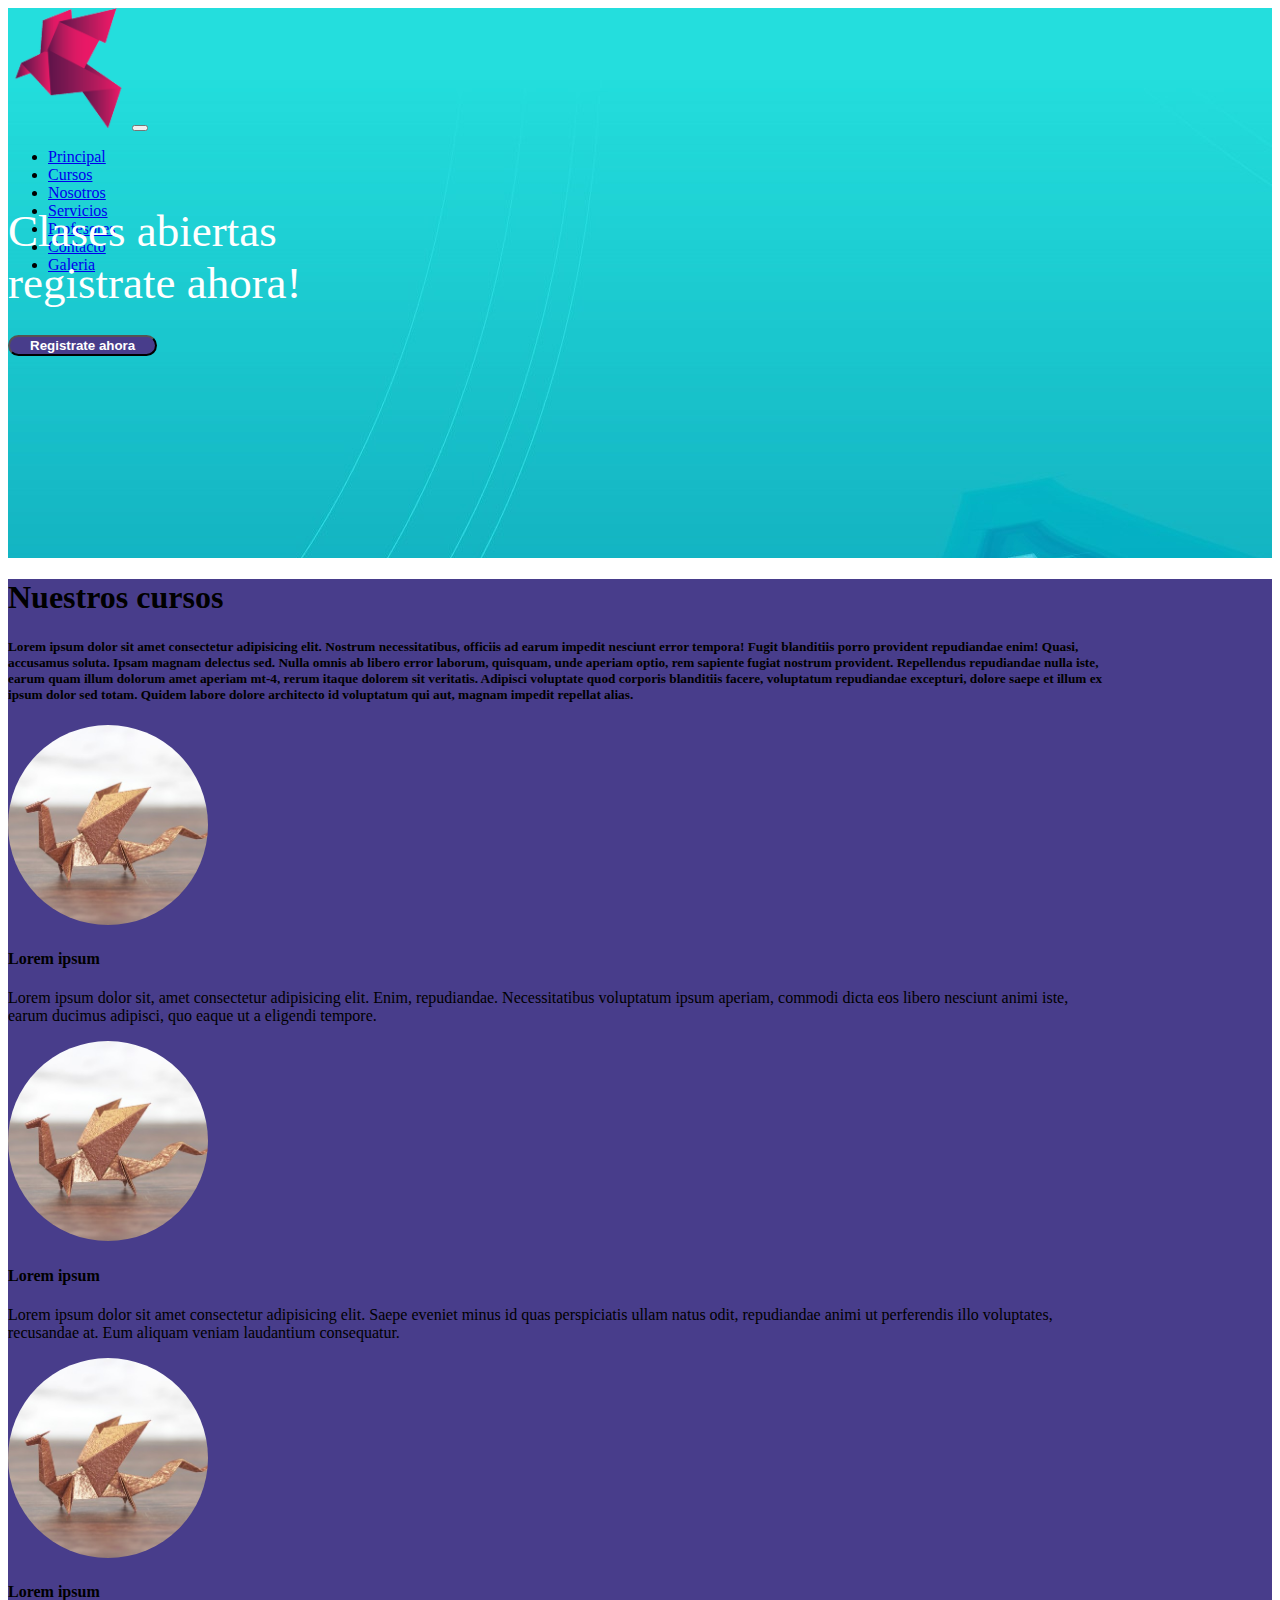
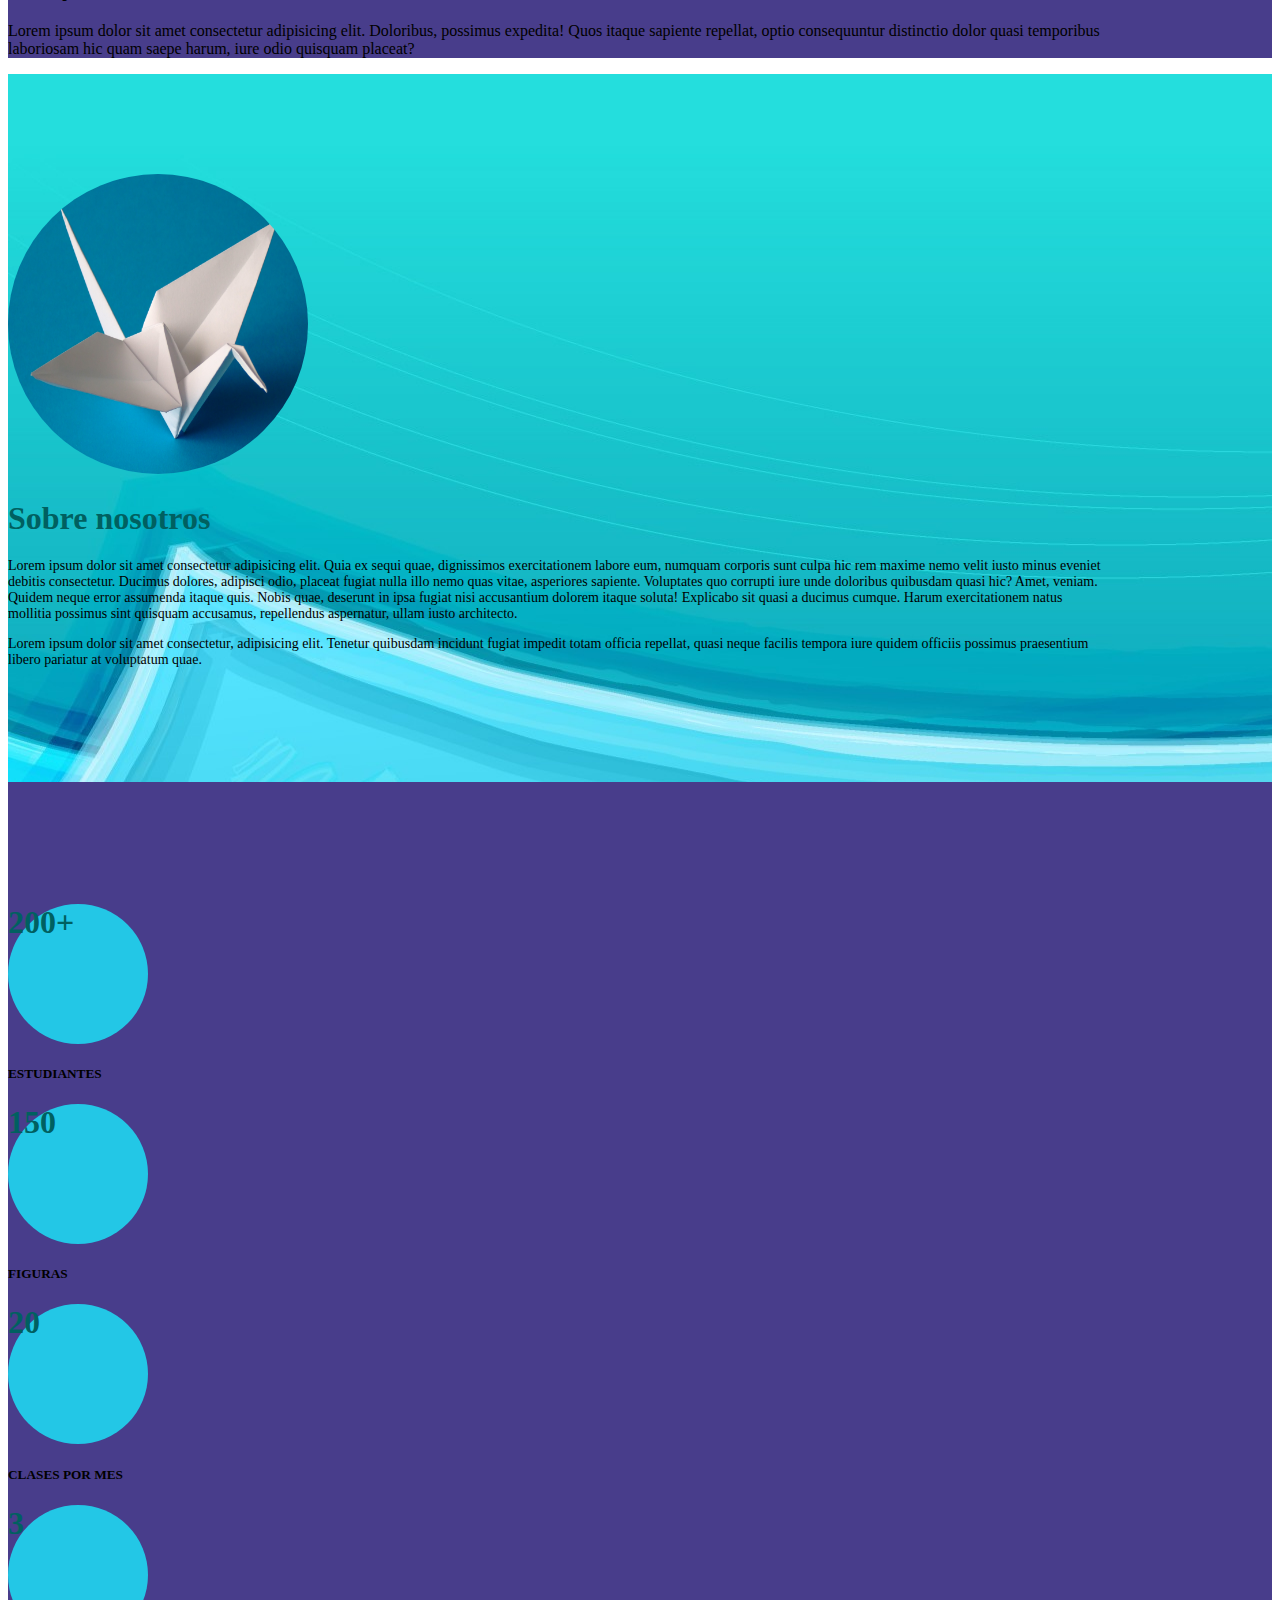
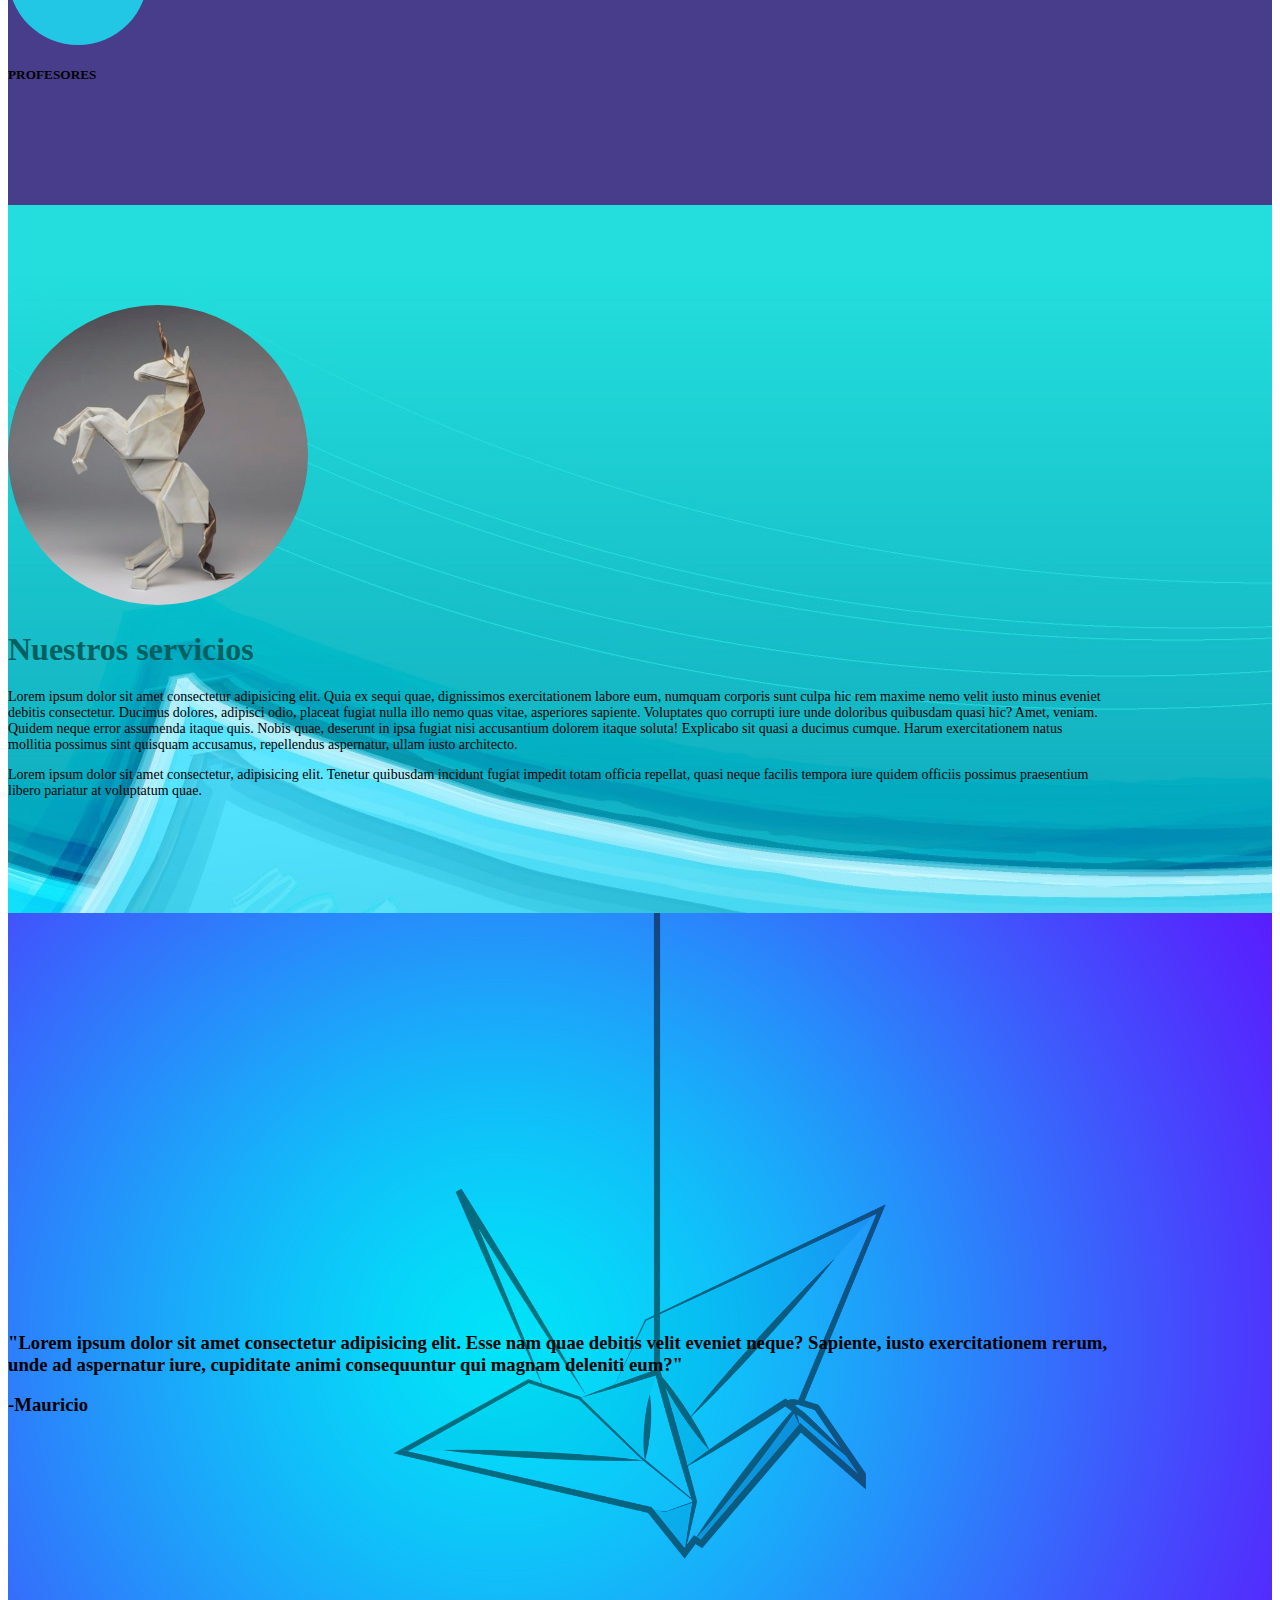
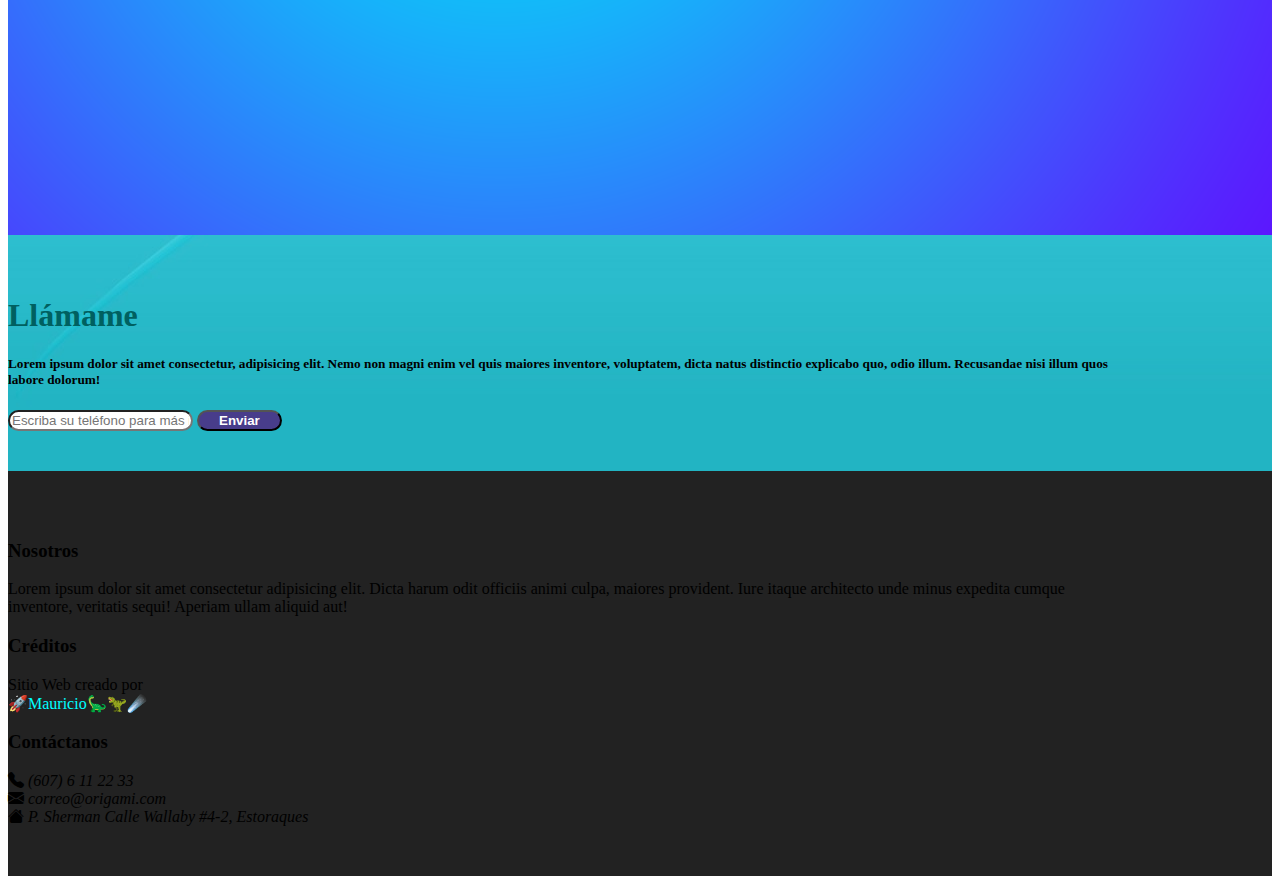
<file: index.html>
<!DOCTYPE html>
<html lang="en">
<head>
    <meta charset="UTF-8">
    <meta name="viewport" content="width=device-width, initial-scale=1.0">
    <title>Mi proyecto</title>
    <!-- CSS -->
    <link href="https://cdn.jsdelivr.net/npm/bootstrap@5.3.1/dist/css/bootstrap.min.css" rel="stylesheet" integrity="sha384-4bw+/aepP/YC94hEpVNVgiZdgIC5+VKNBQNGCHeKRQN+PtmoHDEXuppvnDJzQIu9" crossorigin="anonymous">
    <link rel="stylesheet" href="https://cdn.jsdelivr.net/npm/bootstrap-icons@1.11.1/font/bootstrap-icons.css">
    <link rel="stylesheet" href="assets/style.css">
    <link rel="icon" type="image/x-icon" href="/assets/bird.png">

</head>
<body>
    <header>
        <nav class="navbar navbar-expand-lg navbar-white">
            <div class="container">
                <img class="logo" src="./assets/bird.png" alt="bird">
                <button class="navbar-toggler bg-white" data-bs-target="#miLista" data-bs-toggle="collapse">
                    <span class="navbar-toggler-icon"></span>
                </button>
                <div class="collapse navbar-collapse justify-content-end" id="miLista">
                    <ul class="navbar-nav">
                        <li class="nav-item mb-2">
                            <a class="nav-link text-white fw-bold" href="index.html">Principal</a>
                        </li>
                        <li class="nav-item mb-2">
                            <a class="nav-link text-white fw-bold" href="#row-cursos">Cursos</a>
                        </li>
                        <li class="nav-item mb-2">
                            <a class="nav-link text-white fw-bold" href="#row-nosotros">Nosotros</a>
                        </li>
                        <li class="nav-item mb-2">
                            <a class="nav-link text-white fw-bold" href="#row-servicios">Servicios</a>
                        </li>
                        <li class="nav-item mb-2">
                            <a class="nav-link text-white fw-bold" href="./profesores.html">Profesores</a>
                        </li>
                        <li class="nav-item mb-2">
                            <a class="nav-link text-white fw-bold" href="./contact.html">Contacto</a>
                        </li>
                        <li class="nav-item mb-2">
                            <a class="nav-link text-white fw-bold" href="./gallery.html">Galeria</a>
                        </li>
                    </ul>
                </div>
            </div>
        </nav>
        <div class="container">
            <div class="title font-weigh-bold">
                Clases abiertas <br> registrate ahora! <br>
                <a href="#row-contacto"> <button class="btn mt-3"> Registrate ahora</button></a>
            </div>
        </div>
    </header>

    <main>
        <div class="row text-white py-5" id="row-cursos">
            <div class="container text-center">
                <div class="d-flex justify-content-center">
                    <div class="col-md-10">
                        <h1 class="fw-bold">Nuestros cursos</h1>
                        <h5>Lorem ipsum dolor sit amet consectetur adipisicing elit. Nostrum necessitatibus, officiis ad earum impedit nesciunt error tempora! Fugit blanditiis porro provident repudiandae enim! Quasi, accusamus soluta. Ipsam magnam delectus sed.
                        Nulla omnis ab libero error laborum, quisquam, unde aperiam optio, rem sapiente fugiat nostrum provident. Repellendus repudiandae nulla iste, earum quam illum dolorum amet aperiam mt-4, rerum itaque dolorem sit veritatis.
                        Adipisci voluptate quod corporis blanditiis facere, voluptatum repudiandae excepturi, dolore saepe et illum ex ipsum dolor sed totam. Quidem labore dolore architecto id voluptatum qui aut, magnam impedit repellat alias.</h5>
                    </div>
                </div>
                <div class="row mt-4">
                    <div class="col-md-4">
                        <img src="./assets/dragon.png" width="200px" alt="dragon">
                        <h4 class="fw-bold mt-4">Lorem ipsum</h4>
                        <p>Lorem ipsum dolor sit, amet consectetur adipisicing elit. Enim, repudiandae. Necessitatibus voluptatum ipsum aperiam, commodi dicta eos libero nesciunt animi iste, earum ducimus adipisci, quo eaque ut a eligendi tempore.</p>
                    </div>
                    <div class="col-md-4">
                        <img src="./assets/dragon.png" width="200px" alt="dragon">
                        <h4 class="fw-bold mt-4">Lorem ipsum</h4>
                        <p>Lorem ipsum dolor sit amet consectetur adipisicing elit. Saepe eveniet minus id quas perspiciatis ullam natus odit, repudiandae animi ut perferendis illo voluptates, recusandae at. Eum aliquam veniam laudantium consequatur.</p>
                    </div>
                    <div class="col-md-4">
                        <img src="./assets/dragon.png" width="200px" alt="dragon">
                        <h4 class="fw-bold mt-4">Lorem ipsum</h4>
                        <p>Lorem ipsum dolor sit amet consectetur adipisicing elit. Doloribus, possimus expedita! Quos itaque sapiente repellat, optio consequuntur distinctio dolor quasi temporibus laboriosam hic quam saepe harum, iure odio quisquam placeat?</p>
                    </div>
                </div>
            </div>
        </div>
        <div class="row py-5" id="row-nosotros">
            <div class="container">
                <div class="row">
                    <div class="col-md-5 text-center">
                        <img src="./assets/ave_origami.jpg" alt="ave" width="300">
                    </div>
                    <div class="col-md-7 mt-4">
                        <h1 class="fw-bold title-color mb-4 ">Sobre nosotros</h1>
                        <p>Lorem ipsum dolor sit amet consectetur adipisicing elit. Quia ex sequi quae, dignissimos exercitationem labore eum, numquam corporis sunt culpa hic rem maxime nemo velit iusto minus eveniet debitis consectetur.
                        Ducimus dolores, adipisci odio, placeat fugiat nulla illo nemo quas vitae, asperiores sapiente. Voluptates quo corrupti iure unde doloribus quibusdam quasi hic? Amet, veniam. Quidem neque error assumenda itaque quis.
                        Nobis quae, deserunt in ipsa fugiat nisi accusantium dolorem itaque soluta! Explicabo sit quasi a ducimus cumque. Harum exercitationem natus mollitia possimus sint quisquam accusamus, repellendus aspernatur, ullam iusto architecto.</p>
                        <p>Lorem ipsum dolor sit amet consectetur, adipisicing elit. Tenetur quibusdam incidunt fugiat impedit totam officia repellat, quasi neque facilis tempora iure quidem officiis possimus praesentium libero pariatur at voluptatum quae.</p>
                    </div>
                </div>
            </div>
        </div>
        <div class="row" id="row-datos">
            <div class="container">
                <div class="row text-center">
                    <div class="col">
                        <div class="mx-auto circulo d-flex justify-content-center align-items-center">
                            <h1 class="fw-bold title-color">200+</h1>
                        </div>
                        <h5 class="fw-bold mt-3 text-white">ESTUDIANTES</h5>
                    </div>
                    <div class="col">
                        <div class="mx-auto circulo d-flex justify-content-center align-items-center">
                            <h1 class="fw-bold title-color">150</h1>
                        </div>
                        <h5 class="fw-bold mt-3 text-white">FIGURAS</h5>
                    </div>
                    <div class="col">
                        <div class="mx-auto circulo d-flex justify-content-center align-items-center">
                            
                        <h1 class="fw-bold title-color">20</h1>
                        </div>
                        <h5 class="fw-bold mt-3 text-white">CLASES POR MES</h5>
                    </div>
                    <div class="col">
                        <div class="mx-auto circulo d-flex justify-content-center align-items-center">
                            <h1 class="fw-bold title-color">3</h1>
                        </div>
                        <h5 class="fw-bold mt-3 text-white">PROFESORES</h5>
                    </div>
                </div>
            </div>
        </div>
        <div class="row" id="row-servicios">
            <div class="container">
                <div class="row flex-row-reverse">
                    <div class="col-md-5 text-center">
                        <img src="./assets/unicornio.png" alt="unicornio" width="300">
                    </div>
                    <div class="col-md-7 mt-4">
                        <h1 class="fw-bold title-color mb-4 ">Nuestros servicios</h1>
                        <p>Lorem ipsum dolor sit amet consectetur adipisicing elit. Quia ex sequi quae, dignissimos exercitationem labore eum, numquam corporis sunt culpa hic rem maxime nemo velit iusto minus eveniet debitis consectetur.
                        Ducimus dolores, adipisci odio, placeat fugiat nulla illo nemo quas vitae, asperiores sapiente. Voluptates quo corrupti iure unde doloribus quibusdam quasi hic? Amet, veniam. Quidem neque error assumenda itaque quis.
                        Nobis quae, deserunt in ipsa fugiat nisi accusantium dolorem itaque soluta! Explicabo sit quasi a ducimus cumque. Harum exercitationem natus mollitia possimus sint quisquam accusamus, repellendus aspernatur, ullam iusto architecto.</p>
                        <p>Lorem ipsum dolor sit amet consectetur, adipisicing elit. Tenetur quibusdam incidunt fugiat impedit totam officia repellat, quasi neque facilis tempora iure quidem officiis possimus praesentium libero pariatur at voluptatum quae.</p>
                    </div>
                </div>
            </div>
        </div>
        <div class="row" id="row-frase">
            <div class="container text-center">
                <h3 class="text-white">"Lorem ipsum dolor sit amet consectetur adipisicing elit. Esse nam quae debitis velit eveniet neque? Sapiente, iusto exercitationem rerum, unde ad aspernatur iure, cupiditate animi consequuntur qui magnam deleniti eum?"</h3>
                <h3 class="text-white mt-4 fw-bold">-Mauricio</h3>
            </div>
        </div>
        <div class="row" id="row-contacto">
            <div class="container text-center">
                <div class="col-md-6 mx-auto">
                    <h1 class="title-color fw-bold">Llámame</h1>
                    <h5 class="mt-4">Lorem ipsum dolor sit amet consectetur, adipisicing elit. Nemo non magni enim vel quis maiores inventore, voluptatem, dicta natus distinctio explicabo quo, odio illum. Recusandae nisi illum quos labore dolorum!</h5 class="mt-4">
                    <div class="input-group mt-5">
                        <input class="form-control" type="text" placeholder="Escriba su teléfono para más información">
                        <button class="btn">Enviar</button>
                    </div>
                </div>
            </div>
        </div>
        
    </main>

    <footer>
        <div class="row text-white">
            <div class="container">
                <div class="row gy-5">
                    <div class="col-md-4 px-5 text-center">
                        <h3>Nosotros</h3>
                        <p>Lorem ipsum dolor sit amet consectetur adipisicing elit. Dicta harum odit officiis animi culpa, maiores provident. Iure itaque architecto unde minus expedita cumque inventore, veritatis sequi! Aperiam ullam aliquid aut!</p>
                    </div>
                    <div class="col-md-4 px-5 text-center">
                        <h3>Créditos</h3>
                        <p>Sitio Web creado por <br> <a href="https://github.com/mauriciorey03" target="_blank">🚀Mauricio🦕🦖☄️</a></p>
                    </div>
                    <div class="col-md-4 px-5 text-center">
                        <h3>Contáctanos</h3>
                        <div class="row">
                            <i class="bi bi-telephone-fill px-2"> (607) 6 11 22 33</i>
                            <br>
                            <i class="bi bi-envelope-fill px-2"> correo@origami.com</i>
                            <br>
                            <i class="bi bi-house-fill px-2"> P. Sherman Calle Wallaby #4-2, Estoraques </i>
                        </div>
                    </div>
                </div>
            </div>
        </div>
    </footer>

    
    <!-- JS y Dependencia -->
    <script src="https://cdn.jsdelivr.net/npm/@popperjs/core@2.11.8/dist/umd/popper.min.js" integrity="sha384-I7E8VVD/ismYTF4hNIPjVp/Zjvgyol6VFvRkX/vR+Vc4jQkC+hVqc2pM8ODewa9r" crossorigin="anonymous"></script>
    <script src="https://cdn.jsdelivr.net/npm/bootstrap@5.3.1/dist/js/bootstrap.min.js" integrity="sha384-Rx+T1VzGupg4BHQYs2gCW9It+akI2MM/mndMCy36UVfodzcJcF0GGLxZIzObiEfa" crossorigin="anonymous"></script>
</body>
</html>
</file>
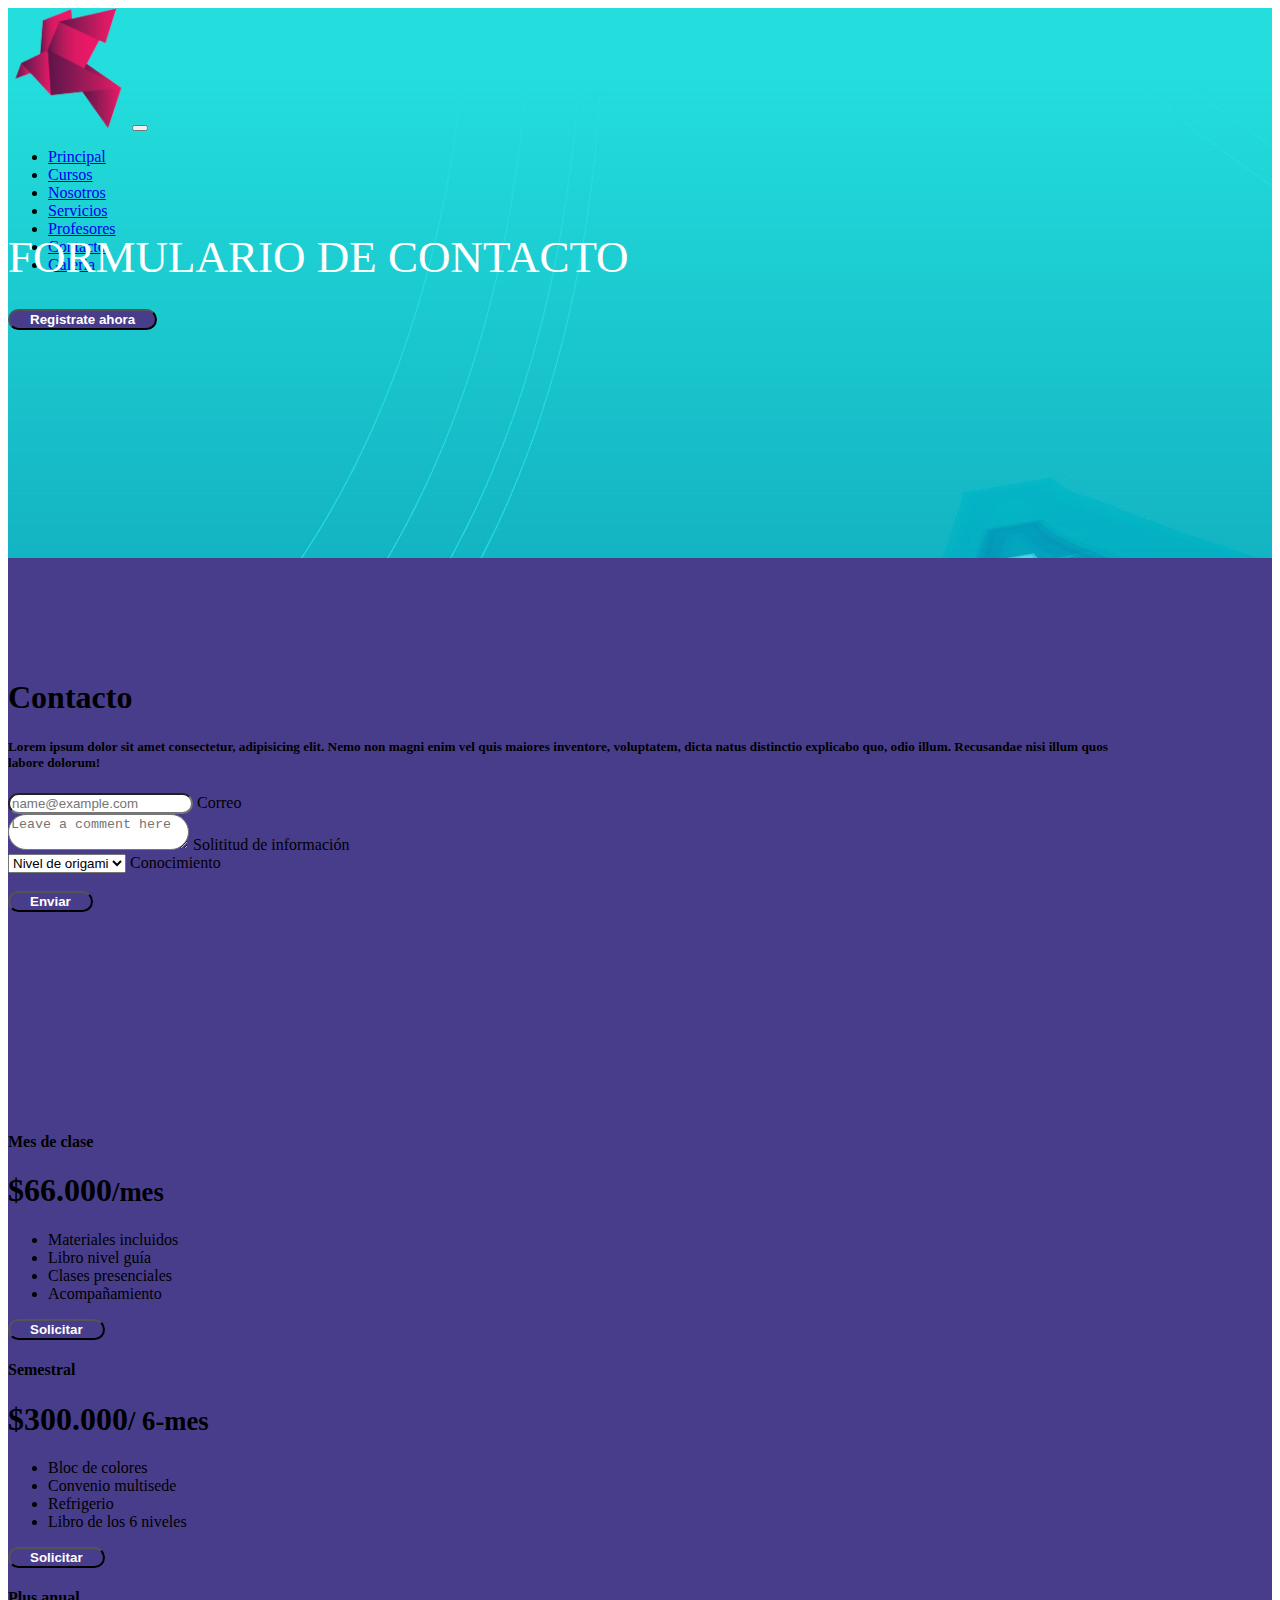
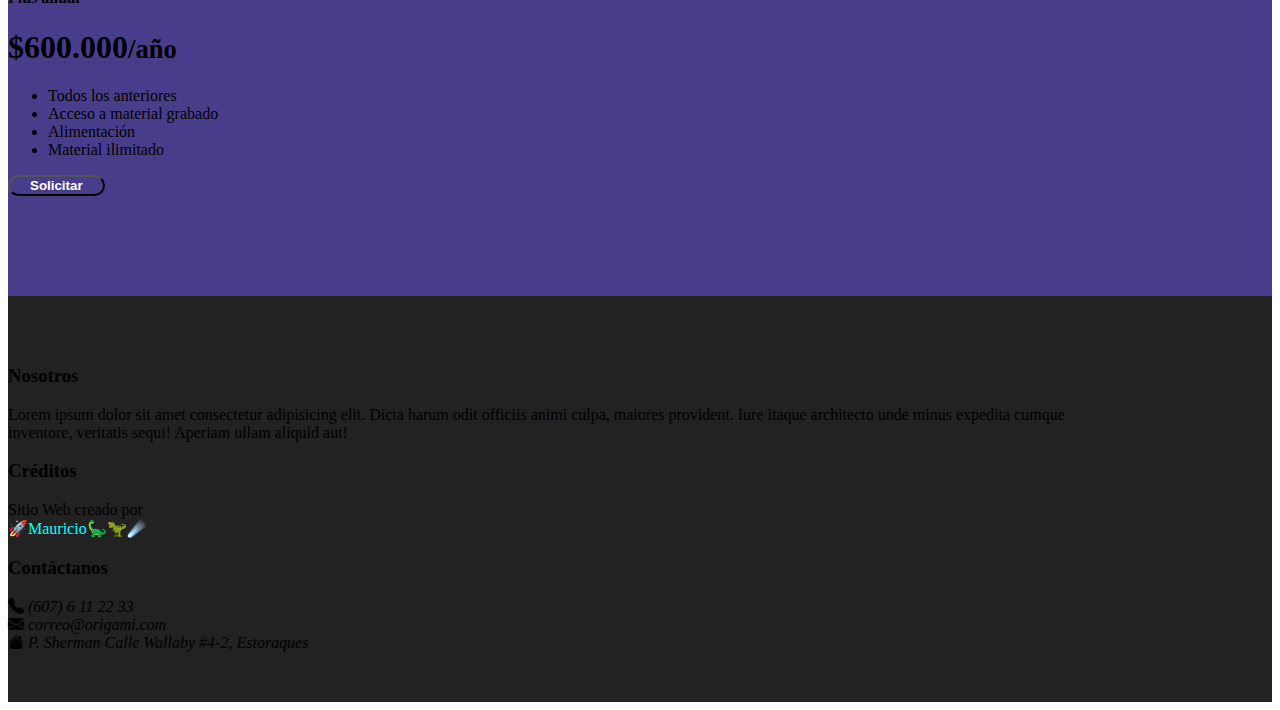
<file: contact.html>
<!DOCTYPE html>
<html lang="en">
<head>
    <meta charset="UTF-8">
    <meta name="viewport" content="width=device-width, initial-scale=1.0">
    <title>Mi proyecto</title>
    <!-- CSS -->
    <link href="https://cdn.jsdelivr.net/npm/bootstrap@5.3.1/dist/css/bootstrap.min.css" rel="stylesheet" integrity="sha384-4bw+/aepP/YC94hEpVNVgiZdgIC5+VKNBQNGCHeKRQN+PtmoHDEXuppvnDJzQIu9" crossorigin="anonymous">
    <link rel="stylesheet" href="https://cdn.jsdelivr.net/npm/bootstrap-icons@1.11.1/font/bootstrap-icons.css">
    <link rel="stylesheet" href="assets/style.css">
</head>
<body>
    <header>
        <nav class="navbar navbar-expand-lg navbar-white">
            <div class="container">
                <img class="logo" src="./assets/bird.png" alt="bird">
                <button class="navbar-toggler bg-white" data-bs-target="#miLista" data-bs-toggle="collapse">
                    <span class="navbar-toggler-icon"></span>
                </button>
                <div class="collapse navbar-collapse justify-content-end" id="miLista">
                    <ul class="navbar-nav">
                        <li class="nav-item mb-2">
                            <a class="nav-link text-white fw-bold" href="./index.html">Principal</a>
                        </li>
                        <li class="nav-item mb-2">
                            <a class="nav-link text-white fw-bold" href="./index.html#row-cursos">Cursos</a>
                        </li>
                        <li class="nav-item mb-2">
                            <a class="nav-link text-white fw-bold" href="./index.html#row-nosotros">Nosotros</a>
                        </li>
                        <li class="nav-item mb-2">
                            <a class="nav-link text-white fw-bold" href="./index.html#row-servicios">Servicios</a>
                        </li>
                        <li class="nav-item mb-2">
                            <a class="nav-link text-white fw-bold" href="./profesores.html">Profesores</a>
                        </li>
                        <li class="nav-item mb-2">
                            <a class="nav-link text-white fw-bold" href="./contact.html">Contacto</a>
                        </li>
                        <li class="nav-item mb-2">
                            <a class="nav-link text-white fw-bold" href="./gallery.html">Galeria</a>
                        </li>
                    </ul>
                </div>
            </div>
        </nav>
        <div class="container">
            <div class="title font-weigh-bold">
                FORMULARIO DE CONTACTO <br>
                <a href="#row-contacto"> <button class="btn mt-3"> Registrate ahora</button></a>
            </div>
        </div>
    </header>

    <main>
        <div class="row" id="row-conta">
            <div class="container text-center">
                <div class="col-md-6 mx-auto">
                    <h1 class="text-white fw-bold">Contacto</h1>
                    <h5 class="mt-4">Lorem ipsum dolor sit amet consectetur, adipisicing elit. Nemo non magni enim vel quis maiores inventore, voluptatem, dicta natus distinctio explicabo quo, odio illum. Recusandae nisi illum quos labore dolorum!</h5 class="mt-4">
                        <form action="get">
                            <div class="form-floating mb-3">
                                <input type="email" class="form-control" id="floatingInputDisabled" placeholder="name@example.com" >
                                <label for="floatingInputDisabled">Correo</label>
                            </div>
                            <div class="form-floating mb-3">
                                <textarea class="form-control" placeholder="Leave a comment here" id="floatingTextareaDisabled" ></textarea>
                                <label for="floatingTextareaDisabled">Solititud de información</label>
                            </div>

                            <div class="form-floating">
                                <select class="form-select" id="floatingSelectDisabled" aria-label="Floating label disabled select example" >
                                <option selected>Nivel de origami</option>
                                <option value="1">Básico</option>
                                <option value="2">Medio</option>
                                <option value="3">Avanzado</option>
                                </select>
                                <label for="floatingSelectDisabled">Conocimiento</label>
                                
                            </div>

                            
                            <br>
                            <button type="submit" class="btn btn-primary">Enviar</button>

                        </form>
                </div>
            </div>
        </div>

        <div class="row row-cols-1 row-cols-md-3 text-center" id="row-conta">
            <div class="col">
            <div class="card mb-4 rounded-3 shadow-sm">
                <div class="card-header py-3">
                    <h4 class="my-0 fw-normal">Mes de clase</h4>
                </div>
                <div class="card-body">
                    <h1 class="card-title pricing-card-title">$66.000<small class="text-body-secondary fw-light">/mes</small></h1>
                    <ul class="list-unstyled mt-3 mb-4">
                    <li>Materiales incluidos</li>
                    <li>Libro nivel guía</li>
                    <li>Clases presenciales</li>
                    <li>Acompañamiento</li>
                    </ul>
                    <button type="button" class="w-100 btn btn-lg btn-outline-primary">Solicitar</button>
                </div>
                </div>
            </div>
            <div class="col">
                <div class="card mb-4 rounded-3 shadow-sm">
                <div class="card-header py-3">
                    <h4 class="my-0 fw-normal">Semestral</h4>
                </div>
                <div class="card-body">
                    <h1 class="card-title pricing-card-title">$300.000<small class="text-body-secondary fw-light">/ 6-mes</small></h1>
                    <ul class="list-unstyled mt-3 mb-4">
                    <li>Bloc de colores</li>
                    <li>Convenio multisede</li>
                    <li>Refrigerio</li>
                    <li>Libro de los 6 niveles</li>
                    </ul>
                    <button type="button" class="w-100 btn btn-lg btn-primary">Solicitar</button>
                </div>
                </div>
            </div>
            <div class="col">
                <div class="card mb-4 rounded-3 shadow-sm border-primary">
                <div class="card-header py-3 text-bg-primary border-primary">
                    <h4 class="my-0 fw-normal">Plus anual</h4>
                </div>
                <div class="card-body">
                    <h1 class="card-title pricing-card-title">$600.000<small class="text-body-secondary fw-light">/año</small></h1>
                    <ul class="list-unstyled mt-3 mb-4">
                    <li>Todos los anteriores</li>
                    <li>Acceso a material grabado</li>
                    <li>Alimentación</li>
                    <li>Material ilimitado</li>
                    </ul>
                    <button type="button" class="w-100 btn btn-lg btn-primary">Solicitar</button>
                </div>
                </div>
            </div>
            </div>

    </main>

    <footer>
        <div class="row text-white">
            <div class="container">
                <div class="row gy-5">
                    <div class="col-md-4 px-5 text-center">
                        <h3>Nosotros</h3>
                        <p>Lorem ipsum dolor sit amet consectetur adipisicing elit. Dicta harum odit officiis animi culpa, maiores provident. Iure itaque architecto unde minus expedita cumque inventore, veritatis sequi! Aperiam ullam aliquid aut!</p>
                    </div>
                    <div class="col-md-4 px-5 text-center">
                        <h3>Créditos</h3>
                        <p>Sitio Web creado por <br> <a href="https://github.com/mauriciorey03" target="_blank">🚀Mauricio🦕🦖☄️</a></p>
                    </div>
                    <div class="col-md-4 px-5 text-center">
                        <h3>Contáctanos</h3>
                        <div class="row">
                            <i class="bi bi-telephone-fill px-2"> (607) 6 11 22 33</i>
                            <br>
                            <i class="bi bi-envelope-fill px-2"> correo@origami.com</i>
                            <br>
                            <i class="bi bi-house-fill px-2"> P. Sherman Calle Wallaby #4-2, Estoraques </i>
                        </div>
                    </div>
                </div>
            </div>
        </div>
    </footer>

    
    <!-- JS y Dependencia -->
    <script src="https://cdn.jsdelivr.net/npm/@popperjs/core@2.11.8/dist/umd/popper.min.js" integrity="sha384-I7E8VVD/ismYTF4hNIPjVp/Zjvgyol6VFvRkX/vR+Vc4jQkC+hVqc2pM8ODewa9r" crossorigin="anonymous"></script>
    <script src="https://cdn.jsdelivr.net/npm/bootstrap@5.3.1/dist/js/bootstrap.min.js" integrity="sha384-Rx+T1VzGupg4BHQYs2gCW9It+akI2MM/mndMCy36UVfodzcJcF0GGLxZIzObiEfa" crossorigin="anonymous"></script>
</body>
</html>
</file>
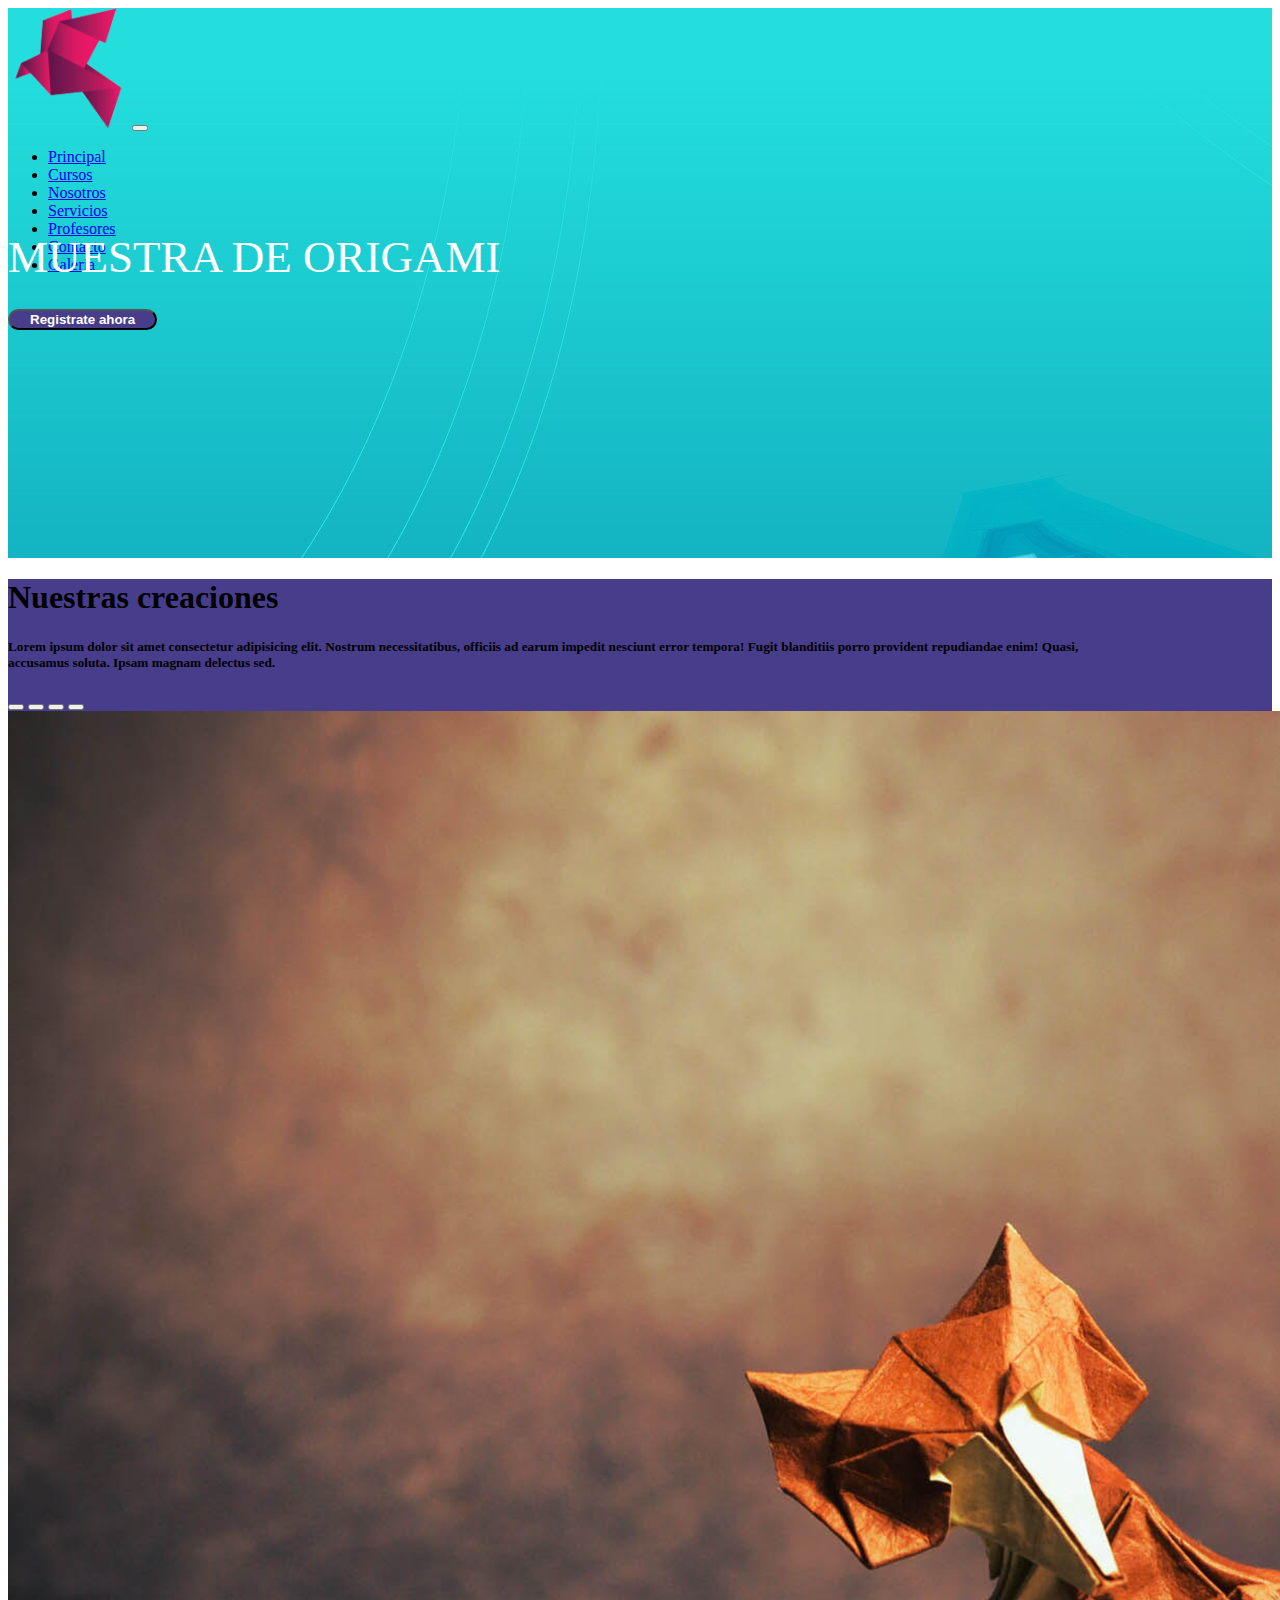
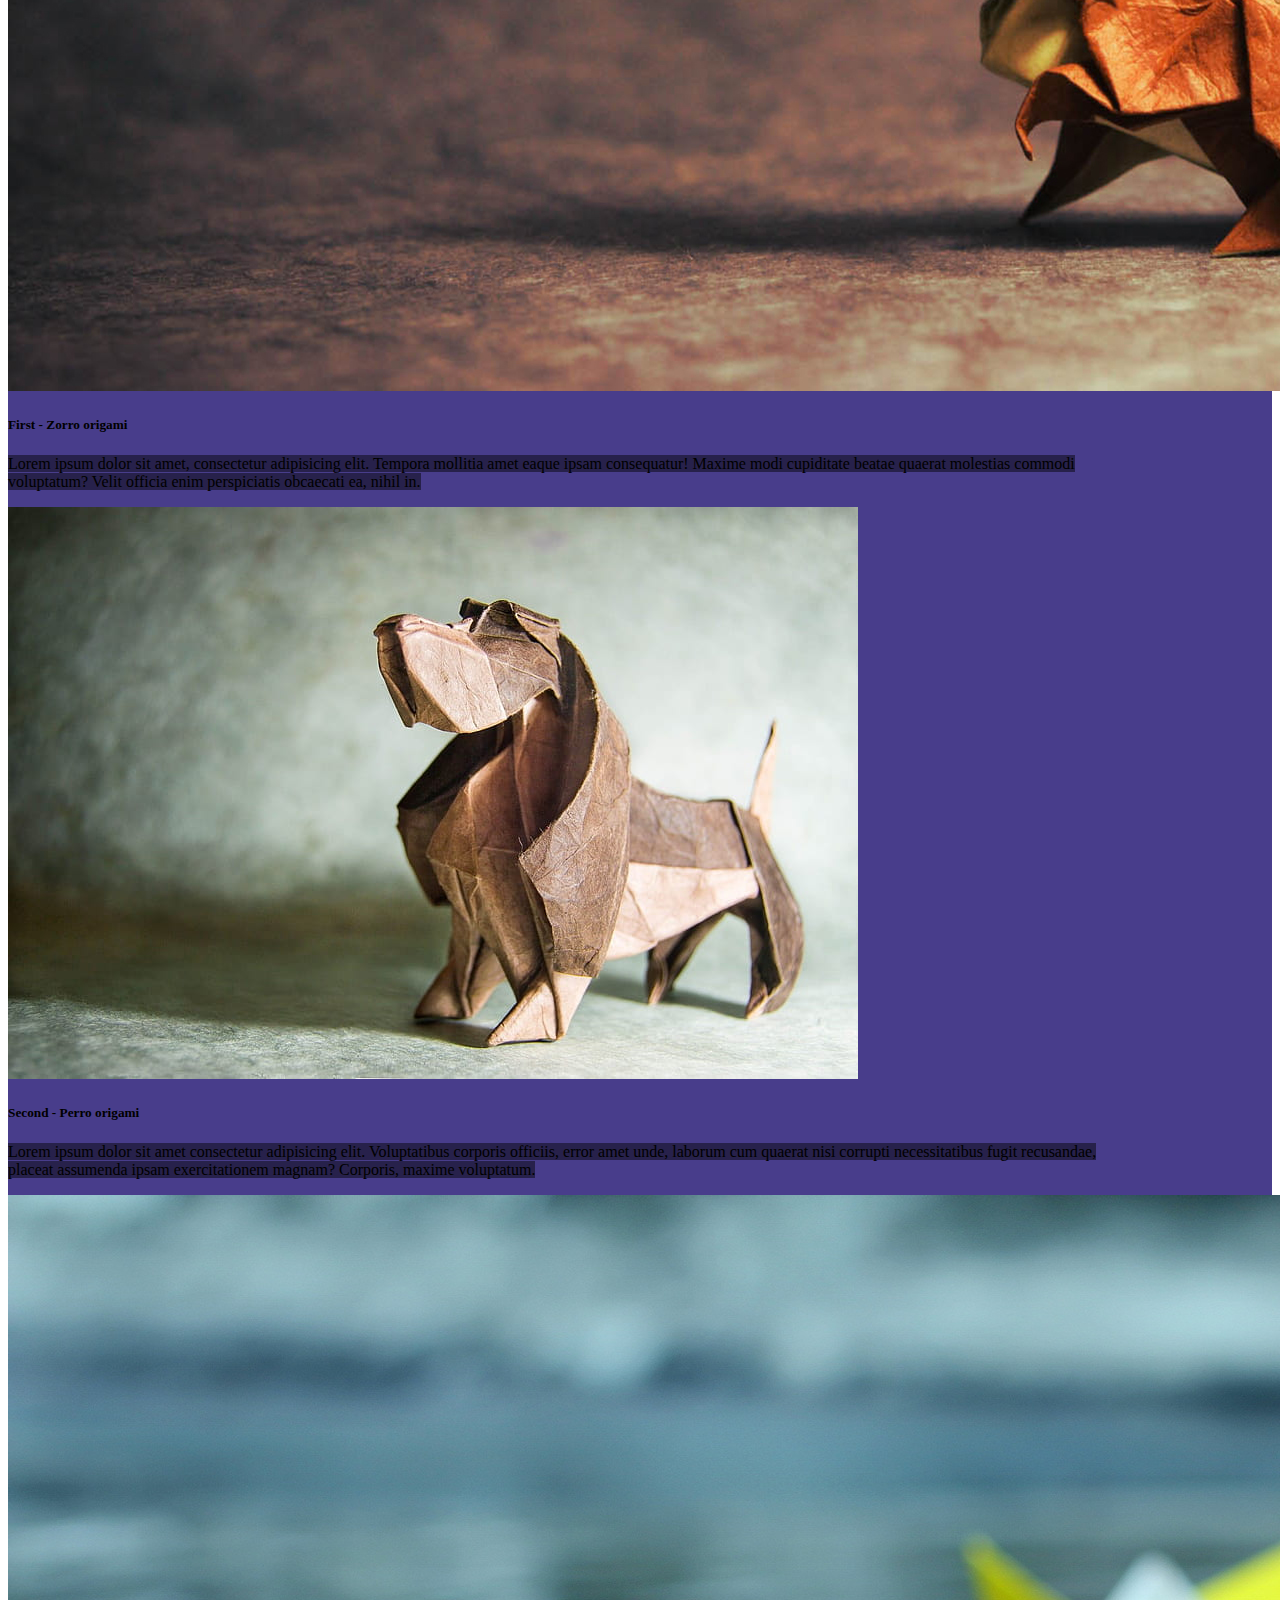
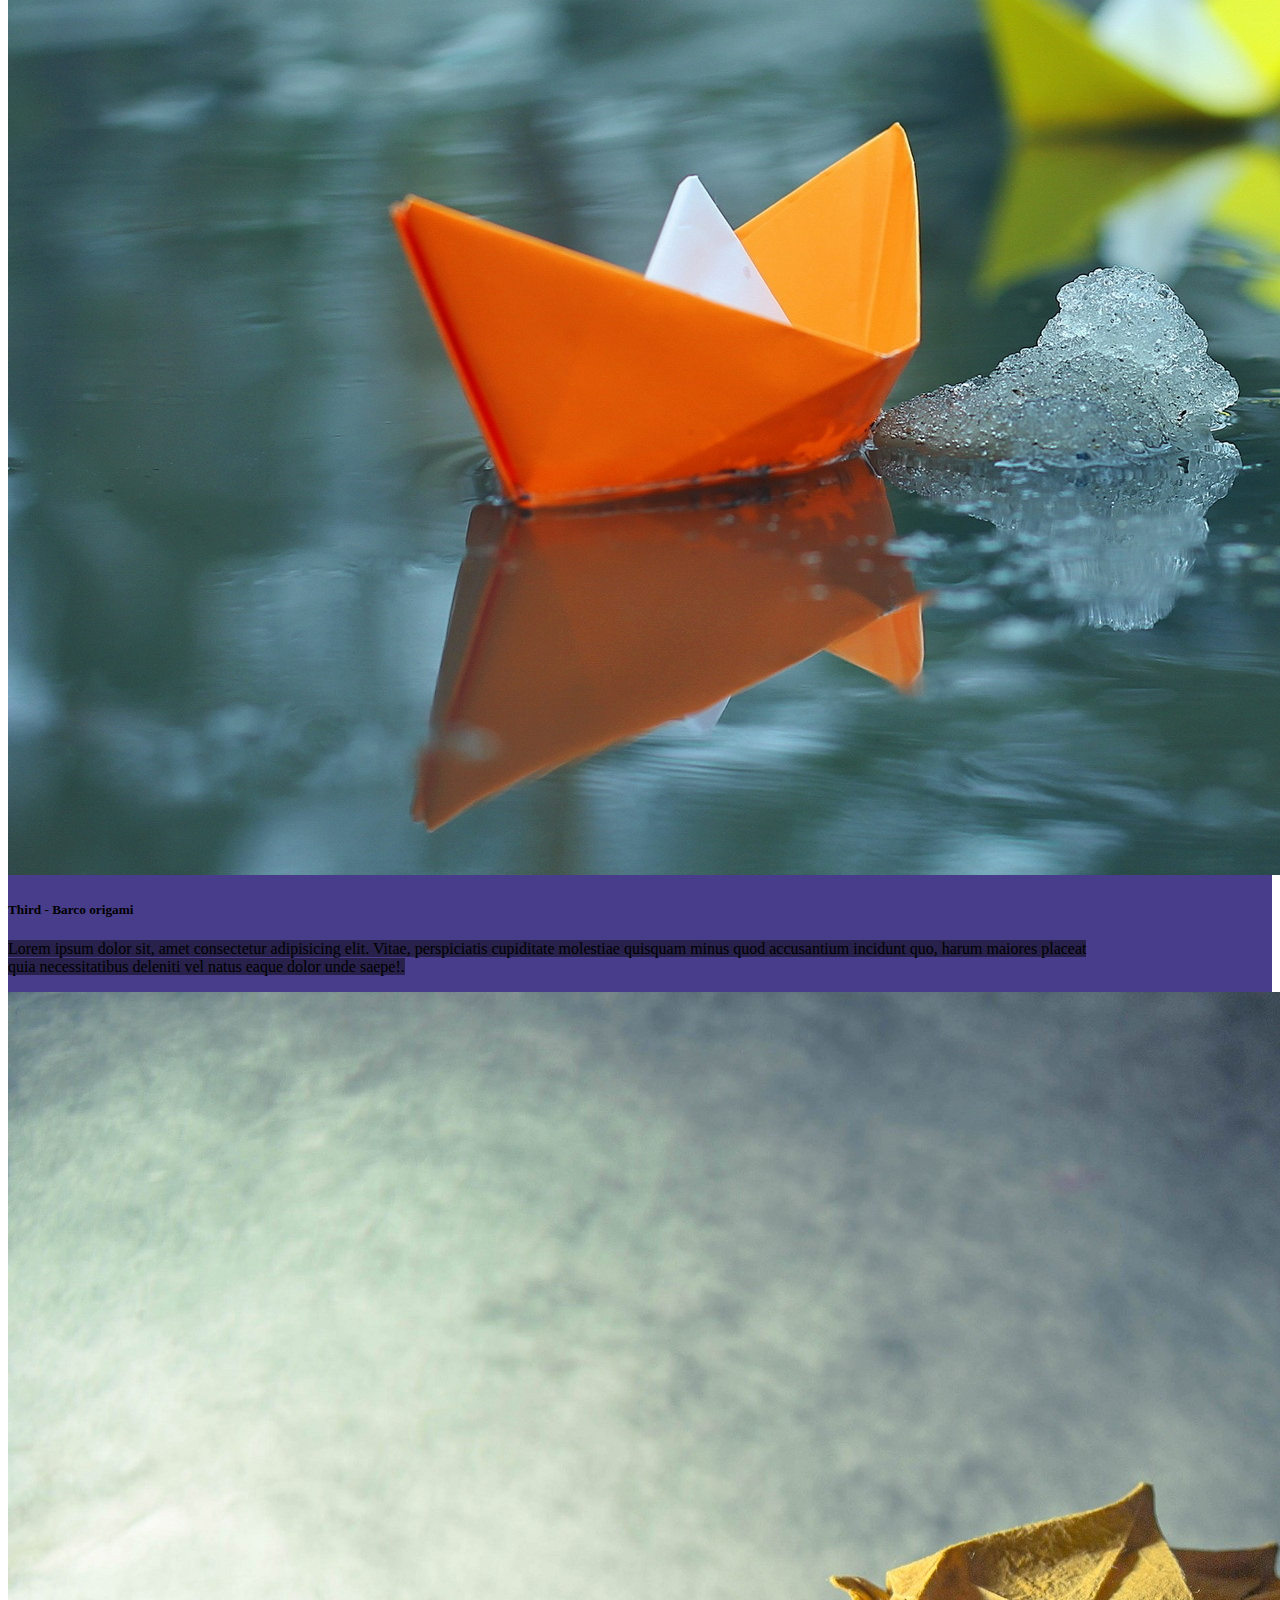
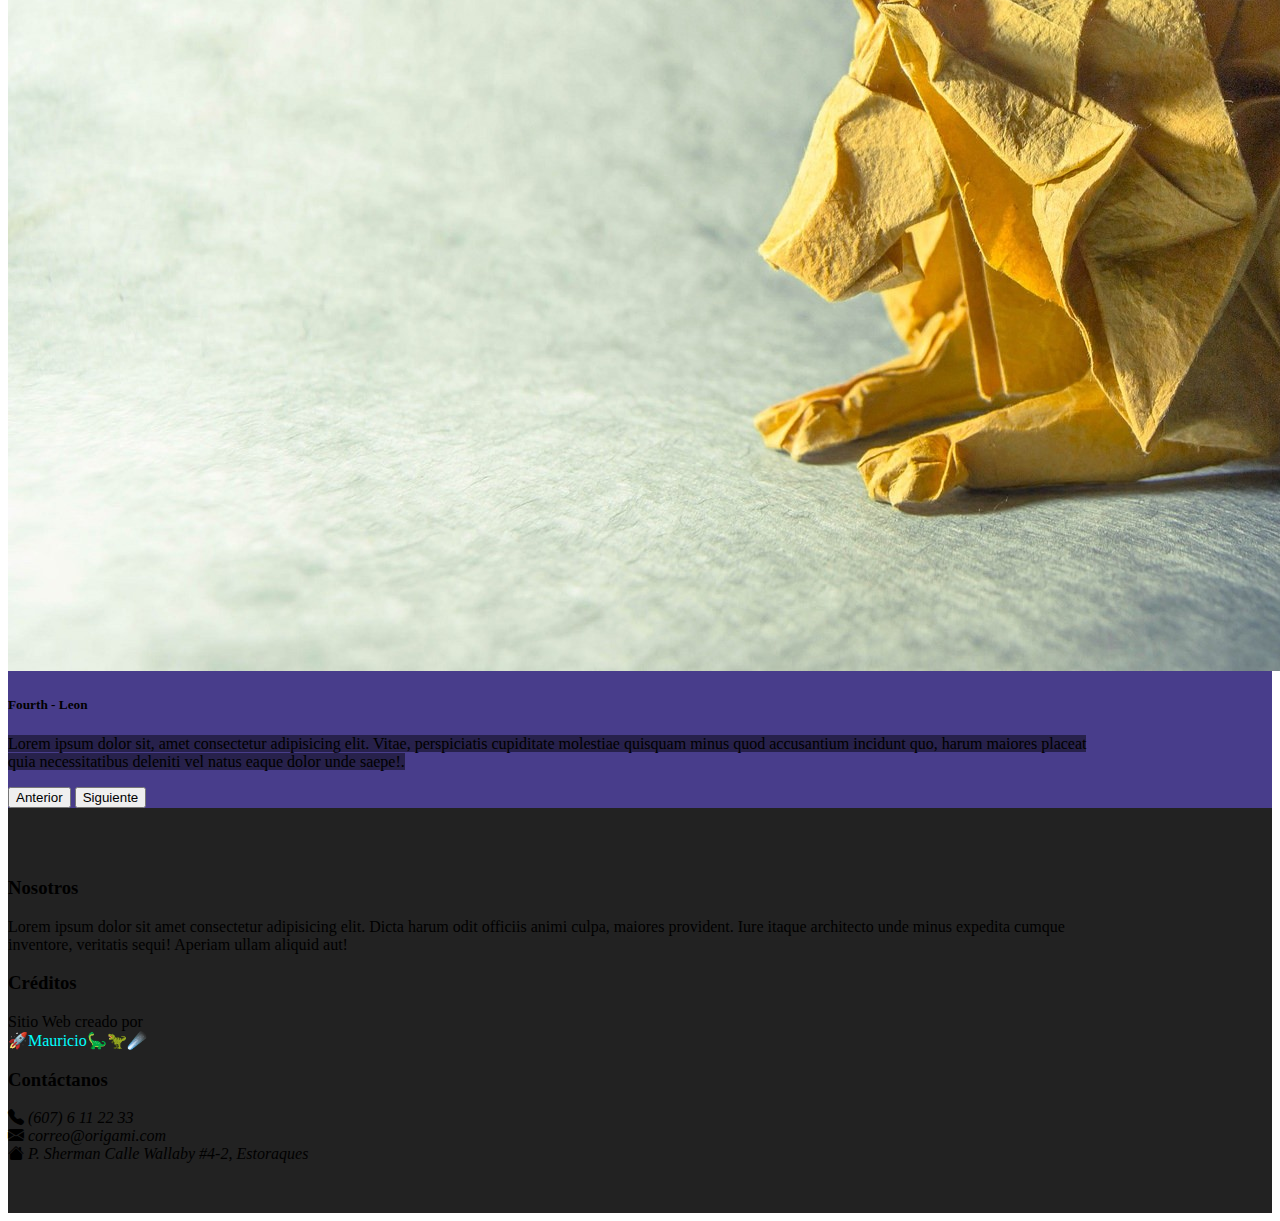
<file: gallery.html>
<!DOCTYPE html>
<html lang="en">
<head>
    <meta charset="UTF-8">
    <meta name="viewport" content="width=device-width, initial-scale=1.0">
    <title>Mi proyecto</title>
    <!-- CSS -->
    <link href="https://cdn.jsdelivr.net/npm/bootstrap@5.3.1/dist/css/bootstrap.min.css" rel="stylesheet" integrity="sha384-4bw+/aepP/YC94hEpVNVgiZdgIC5+VKNBQNGCHeKRQN+PtmoHDEXuppvnDJzQIu9" crossorigin="anonymous">
    <link rel="stylesheet" href="https://cdn.jsdelivr.net/npm/bootstrap-icons@1.11.1/font/bootstrap-icons.css">
    <link rel="stylesheet" href="assets/style.css">
</head>
<body>
    <header>
        <nav class="navbar navbar-expand-lg navbar-white">
            <div class="container">
                <img class="logo" src="./assets/bird.png" alt="bird">
                <button class="navbar-toggler bg-white" data-bs-target="#miLista" data-bs-toggle="collapse">
                    <span class="navbar-toggler-icon"></span>
                </button>
                <div class="collapse navbar-collapse justify-content-end" id="miLista">
                    <ul class="navbar-nav">
                        <li class="nav-item mb-2">
                            <a class="nav-link text-white fw-bold" href="./index.html">Principal</a>
                        </li>
                        <li class="nav-item mb-2">
                            <a class="nav-link text-white fw-bold" href="./index.html#row-cursos">Cursos</a>
                        </li>
                        <li class="nav-item mb-2">
                            <a class="nav-link text-white fw-bold" href="./index.html#row-nosotros">Nosotros</a>
                        </li>
                        <li class="nav-item mb-2">
                            <a class="nav-link text-white fw-bold" href="./index.html#row-servicios">Servicios</a>
                        </li>
                        <li class="nav-item mb-2">
                            <a class="nav-link text-white fw-bold" href="./profesores.html">Profesores</a>
                        </li>
                        <li class="nav-item mb-2">
                            <a class="nav-link text-white fw-bold" href="./contact.html">Contacto</a>
                        </li>
                        <li class="nav-item mb-2">
                            <a class="nav-link text-white fw-bold" href="./gallery.html">Galeria</a>
                        </li>
                    </ul>
                </div>
            </div>
        </nav>
        <div class="container">
            <div class="title font-weigh-bold">
                MUESTRA DE ORIGAMI <br>
                <a href="#row-contacto"> <button class="btn mt-3"> Registrate ahora</button></a>
            </div>
        </div>
    </header>

    <main>
        <div class="row text-white py-5" id="row-galeria">
            <div class="container text-center">
                <div class="d-flex justify-content-center">
                    <div class="col-md-10">
                        <h1 class="fw-bold">Nuestras creaciones</h1>
                        <h5>Lorem ipsum dolor sit amet consectetur adipisicing elit. Nostrum necessitatibus, officiis ad earum impedit nesciunt error tempora! Fugit blanditiis porro provident repudiandae enim! Quasi, accusamus soluta. Ipsam magnam delectus sed.</h5>
                    </div>
                </div>
                <div class="row mt-4">
                    <div id="carouselExampleCaptions" class="carousel slide">
                        <div class="carousel-indicators">
                            <button type="button" data-bs-target="#carouselExampleCaptions" data-bs-slide-to="0" class="active" aria-current="true" aria-label="Slide 1"></button>
                            <button type="button" data-bs-target="#carouselExampleCaptions" data-bs-slide-to="1" aria-label="Slide 2"></button>
                            <button type="button" data-bs-target="#carouselExampleCaptions" data-bs-slide-to="2" aria-label="Slide 3"></button>
                            <button type="button" data-bs-target="#carouselExampleCaptions" data-bs-slide-to="3" aria-label="Slide 4"></button>

                        </div>
                        <div class="carousel-inner">
                            <div class="carousel-item active">
                            <img src="./assets/1.jpg" class="d-block w-100" alt="...">
                            <div class="carousel-caption d-none d-md-block">
                                <h5>First - Zorro origami</h5>
                                <p><span class="text">Lorem ipsum dolor sit amet, consectetur adipisicing elit. Tempora mollitia amet eaque ipsam consequatur! Maxime modi cupiditate beatae quaerat molestias commodi voluptatum? Velit officia enim perspiciatis obcaecati ea, nihil in.</span></p>
                            </div>
                        </div>
                        <div class="carousel-item">
                            <img src="./assets/2.jpg" class="d-block w-100" alt="...">
                            <div class="carousel-caption d-none d-md-block">
                                <h5>Second - Perro origami</h5>
                                <p><span class="text">Lorem ipsum dolor sit amet consectetur adipisicing elit. Voluptatibus corporis officiis, error amet unde, laborum cum quaerat nisi corrupti necessitatibus fugit recusandae, placeat assumenda ipsam exercitationem magnam? Corporis, maxime voluptatum.</span></p>
                            </div>
                        </div>
                        <div class="carousel-item">
                            <img src="./assets/3.jpg" class="d-block w-100" alt="...">
                            <div class="carousel-caption d-none d-md-block">
                                <h5>Third - Barco origami</h5>
                                <p><span class="text">Lorem ipsum dolor sit, amet consectetur adipisicing elit. Vitae, perspiciatis cupiditate molestiae quisquam minus quod accusantium incidunt quo, harum maiores placeat quia necessitatibus deleniti vel natus eaque dolor unde saepe!.</span></p>
                            </div>
                        </div>
                        <div class="carousel-item">
                            <img src="./assets/5.jpg" class="d-block w-100" alt="...">
                            <div class="carousel-caption d-none d-md-block">
                                <h5>Fourth - Leon</h5>
                                <p><span class="text">Lorem ipsum dolor sit, amet consectetur adipisicing elit. Vitae, perspiciatis cupiditate molestiae quisquam minus quod accusantium incidunt quo, harum maiores placeat quia necessitatibus deleniti vel natus eaque dolor unde saepe!.</span></p>
                            </div>
                        </div>
                        </div>
                        <button class="carousel-control-prev" type="button" data-bs-target="#carouselExampleCaptions" data-bs-slide="prev">
                            <span class="carousel-control-prev-icon" aria-hidden="true"></span>
                            <span class="visually-hidden">Anterior</span>
                        </button>
                        <button class="carousel-control-next" type="button" data-bs-target="#carouselExampleCaptions" data-bs-slide="next">
                            <span class="carousel-control-next-icon" aria-hidden="true"></span>
                            <span class="visually-hidden">Siguiente</span>
                        </button>
                    </div>
                </div>
            </div>
        </div>
        
        
    </main>

    <footer>
        <div class="row text-white">
            <div class="container">
                <div class="row gy-5">
                    <div class="col-md-4 px-5 text-center">
                        <h3>Nosotros</h3>
                        <p>Lorem ipsum dolor sit amet consectetur adipisicing elit. Dicta harum odit officiis animi culpa, maiores provident. Iure itaque architecto unde minus expedita cumque inventore, veritatis sequi! Aperiam ullam aliquid aut!</p>
                    </div>
                    <div class="col-md-4 px-5 text-center">
                        <h3>Créditos</h3>
                        <p>Sitio Web creado por <br> <a href="https://github.com/mauriciorey03" target="_blank">🚀Mauricio🦕🦖☄️</a></p>
                    </div>
                    <div class="col-md-4 px-5 text-center">
                        <h3>Contáctanos</h3>
                        <div class="row">
                            <i class="bi bi-telephone-fill px-2"> (607) 6 11 22 33</i>
                            <br>
                            <i class="bi bi-envelope-fill px-2"> correo@origami.com</i>
                            <br>
                            <i class="bi bi-house-fill px-2"> P. Sherman Calle Wallaby #4-2, Estoraques </i>
                        </div>
                    </div>
                </div>
            </div>
        </div>
    </footer>

    
    <!-- JS y Dependencia -->
    <script src="https://cdn.jsdelivr.net/npm/@popperjs/core@2.11.8/dist/umd/popper.min.js" integrity="sha384-I7E8VVD/ismYTF4hNIPjVp/Zjvgyol6VFvRkX/vR+Vc4jQkC+hVqc2pM8ODewa9r" crossorigin="anonymous"></script>
    <script src="https://cdn.jsdelivr.net/npm/bootstrap@5.3.1/dist/js/bootstrap.min.js" integrity="sha384-Rx+T1VzGupg4BHQYs2gCW9It+akI2MM/mndMCy36UVfodzcJcF0GGLxZIzObiEfa" crossorigin="anonymous"></script>
</body>
</html>
</file>
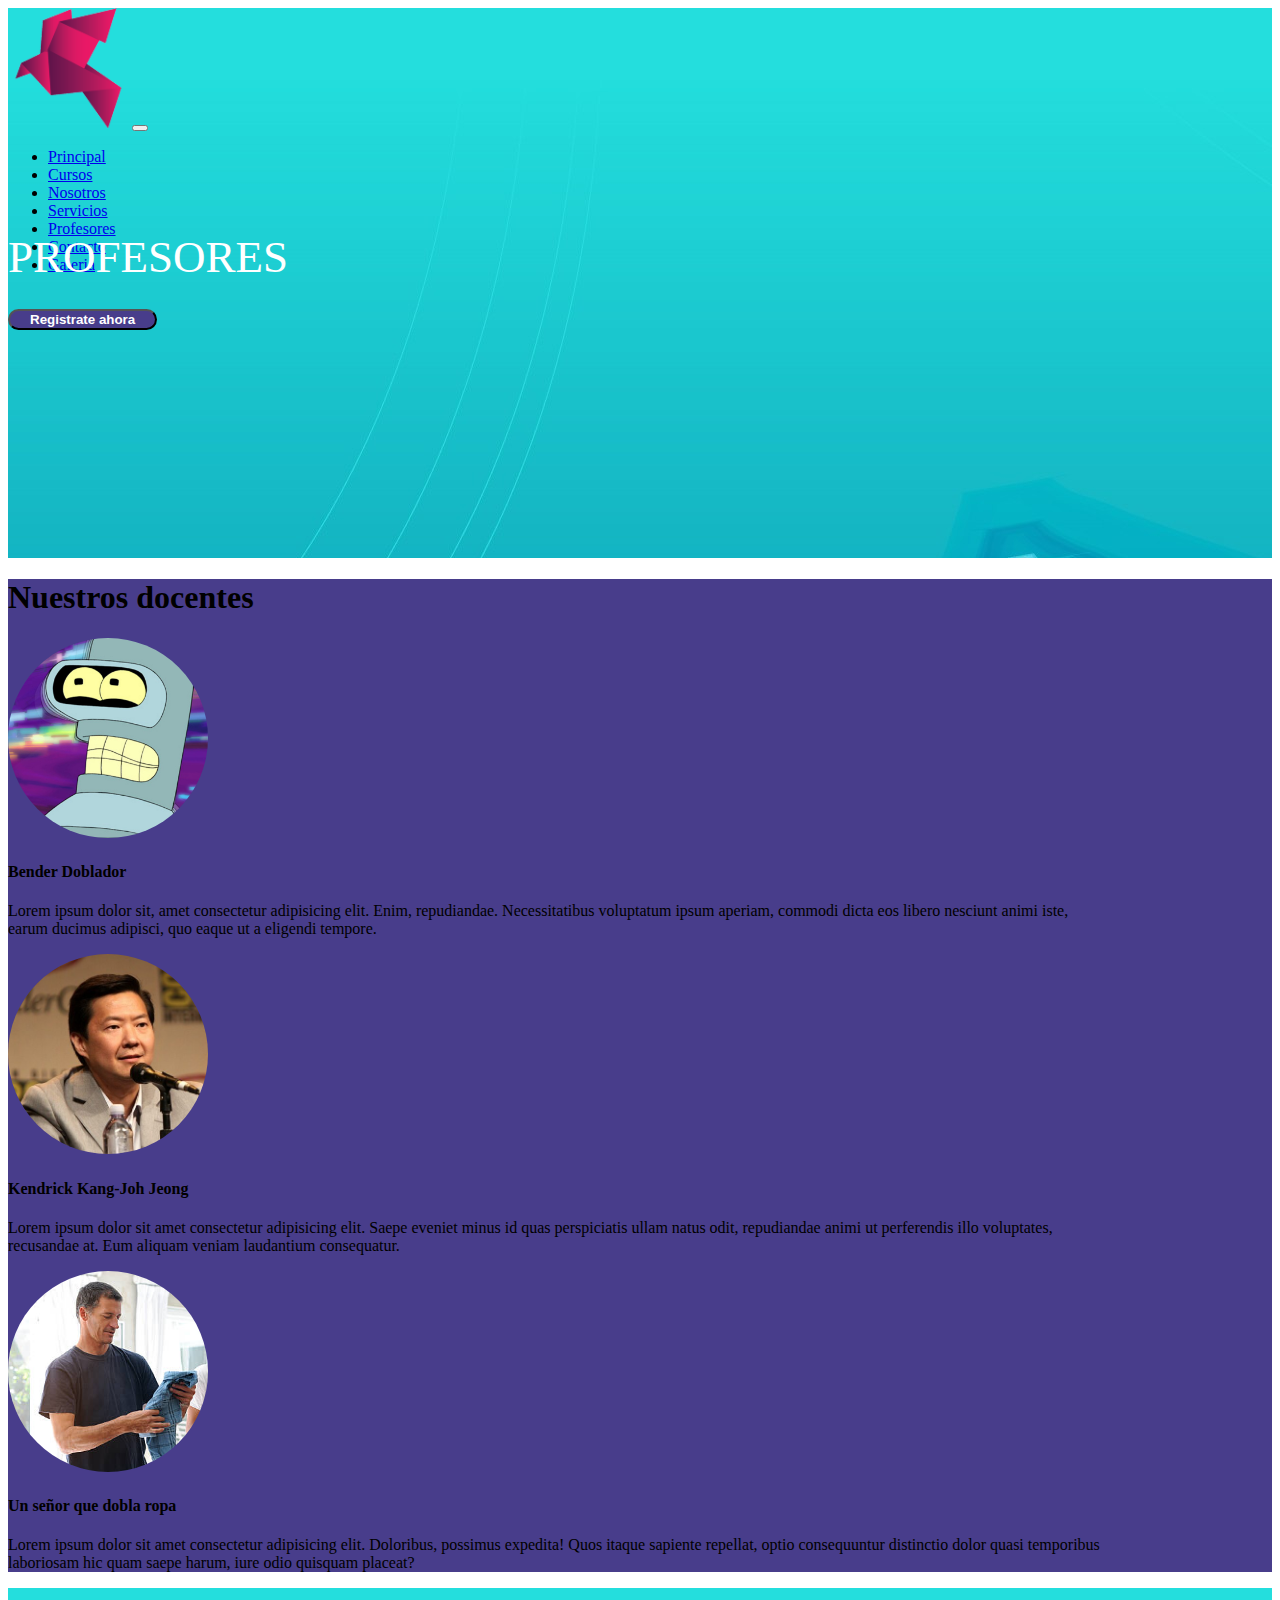
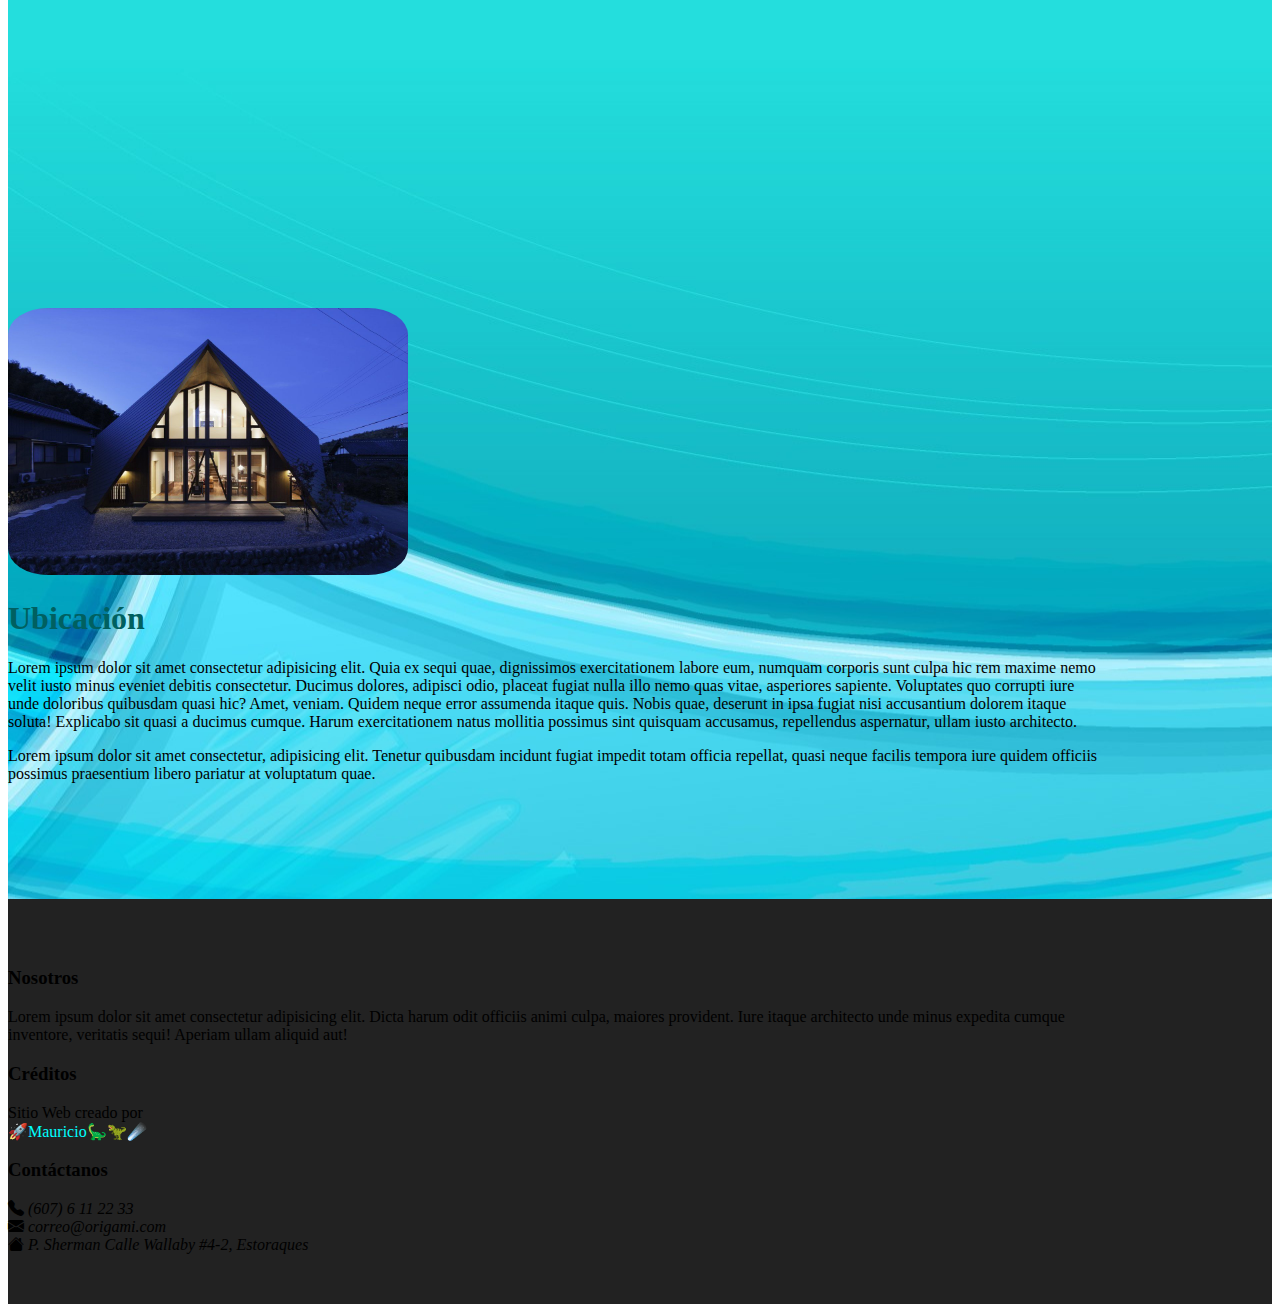
<file: profesores.html>
<!DOCTYPE html>
<html lang="en">
<head>
    <meta charset="UTF-8">
    <meta name="viewport" content="width=device-width, initial-scale=1.0">
    <title>Mi proyecto</title>
    <!-- CSS -->
    <link href="https://cdn.jsdelivr.net/npm/bootstrap@5.3.1/dist/css/bootstrap.min.css" rel="stylesheet" integrity="sha384-4bw+/aepP/YC94hEpVNVgiZdgIC5+VKNBQNGCHeKRQN+PtmoHDEXuppvnDJzQIu9" crossorigin="anonymous">
    <link rel="stylesheet" href="https://cdn.jsdelivr.net/npm/bootstrap-icons@1.11.1/font/bootstrap-icons.css">
    <link rel="stylesheet" href="assets/style.css">
</head>
<body>
    <header>
        <nav class="navbar navbar-expand-lg navbar-white">
            <div class="container">
                <img class="logo" src="assets/bird.png" alt="bird">
                <button class="navbar-toggler bg-white" data-bs-target="#miLista" data-bs-toggle="collapse">
                    <span class="navbar-toggler-icon"></span>
                </button>
                <div class="collapse navbar-collapse justify-content-end" id="miLista">
                    <ul class="navbar-nav">
                        <li class="nav-item mb-2">
                            <a class="nav-link text-white fw-bold" href="./index.html">Principal</a>
                        </li>
                        <li class="nav-item mb-2">
                            <a class="nav-link text-white fw-bold" href="./index.html#row-cursos">Cursos</a>
                        </li>
                        <li class="nav-item mb-2">
                            <a class="nav-link text-white fw-bold" href="./index.html#row-nosotros">Nosotros</a>
                        </li>
                        <li class="nav-item mb-2">
                            <a class="nav-link text-white fw-bold" href="./index.html#row-servicios">Servicios</a>
                        </li>
                        <li class="nav-item mb-2">
                            <a class="nav-link text-white fw-bold" href="./profesores.html">Profesores</a>
                        </li>
                        <li class="nav-item mb-2">
                            <a class="nav-link text-white fw-bold" href="./contact.html">Contacto</a>
                        </li>
                        <li class="nav-item mb-2">
                            <a class="nav-link text-white fw-bold" href="./gallery.html">Galeria</a>
                        </li>
                    </ul>
                </div>
            </div>
        </nav>
        <div class="container">
            <div class="title font-weigh-bold">
                PROFESORES <br>
                <a href="#row-contacto"> <button class="btn mt-3"> Registrate ahora</button></a>
            </div>
        </div>
    </header>

    <main>
        <div class="row text-white py-5" id="row-cursos">
            <div class="container text-center">
                <div class="d-flex justify-content-center">
                    <div class="col-md-10">
                        <h1 class="fw-bold">Nuestros docentes</h1>
                    </div>
                </div>
                <div class="row mt-4">
                    <div class="col-md-4">
                        <img src="./assets/pro1.png" width="200px" alt="dragon">
                        <h4 class="fw-bold mt-4">Bender Doblador</h4>
                        <p>Lorem ipsum dolor sit, amet consectetur adipisicing elit. Enim, repudiandae. Necessitatibus voluptatum ipsum aperiam, commodi dicta eos libero nesciunt animi iste, earum ducimus adipisci, quo eaque ut a eligendi tempore.</p>
                    </div>
                    <div class="col-md-4">
                        <img src="./assets/pro2.png" width="200px" alt="dragon">
                        <h4 class="fw-bold mt-4">Kendrick Kang-Joh Jeong</h4>
                        <p>Lorem ipsum dolor sit amet consectetur adipisicing elit. Saepe eveniet minus id quas perspiciatis ullam natus odit, repudiandae animi ut perferendis illo voluptates, recusandae at. Eum aliquam veniam laudantium consequatur.</p>
                    </div>
                    <div class="col-md-4">
                        <img src="./assets/pro3.png" width="200px" alt="dragon">
                        <h4 class="fw-bold mt-4">Un señor que dobla ropa</h4>
                        <p>Lorem ipsum dolor sit amet consectetur adipisicing elit. Doloribus, possimus expedita! Quos itaque sapiente repellat, optio consequuntur distinctio dolor quasi temporibus laboriosam hic quam saepe harum, iure odio quisquam placeat?</p>
                    </div>
                </div>
            </div>
        </div>
        <div class="row py-5 row-ubicacion">
            <div class="container">
                <div class="row">
                    <div class="col-md-5 text-center">
                        <img src="./assets/casa.jpg" alt="ave" width="300">
                    </div>
                    <div class="col-md-7 mt-4">
                        <h1 class="fw-bold title-color mb-4 ">Ubicación</h1>
                        <p>Lorem ipsum dolor sit amet consectetur adipisicing elit. Quia ex sequi quae, dignissimos exercitationem labore eum, numquam corporis sunt culpa hic rem maxime nemo velit iusto minus eveniet debitis consectetur.
                        Ducimus dolores, adipisci odio, placeat fugiat nulla illo nemo quas vitae, asperiores sapiente. Voluptates quo corrupti iure unde doloribus quibusdam quasi hic? Amet, veniam. Quidem neque error assumenda itaque quis.
                        Nobis quae, deserunt in ipsa fugiat nisi accusantium dolorem itaque soluta! Explicabo sit quasi a ducimus cumque. Harum exercitationem natus mollitia possimus sint quisquam accusamus, repellendus aspernatur, ullam iusto architecto.</p>
                        <p>Lorem ipsum dolor sit amet consectetur, adipisicing elit. Tenetur quibusdam incidunt fugiat impedit totam officia repellat, quasi neque facilis tempora iure quidem officiis possimus praesentium libero pariatur at voluptatum quae.</p>
                    </div>
                </div>
            </div>
        </div>
    </main>

    <footer>
        <div class="row text-white">
            <div class="container">
                <div class="row gy-5">
                    <div class="col-md-4 px-5 text-center">
                        <h3>Nosotros</h3>
                        <p>Lorem ipsum dolor sit amet consectetur adipisicing elit. Dicta harum odit officiis animi culpa, maiores provident. Iure itaque architecto unde minus expedita cumque inventore, veritatis sequi! Aperiam ullam aliquid aut!</p>
                    </div>
                    <div class="col-md-4 px-5 text-center">
                        <h3>Créditos</h3>
                        <p>Sitio Web creado por <br> <a href="https://github.com/mauriciorey03" target="_blank">🚀Mauricio🦕🦖☄️</a></p>
                    </div>
                    <div class="col-md-4 px-5 text-center">
                        <h3>Contáctanos</h3>
                        <div class="row">
                            <i class="bi bi-telephone-fill px-2"> (607) 6 11 22 33</i>
                            <br>
                            <i class="bi bi-envelope-fill px-2"> correo@origami.com</i>
                            <br>
                            <i class="bi bi-house-fill px-2"> P. Sherman Calle Wallaby #4-2, Estoraques </i>
                        </div>
                    </div>
                </div>
            </div>
        </div>
    </footer>

    
    <!-- JS y Dependencia -->
    <script src="https://cdn.jsdelivr.net/npm/@popperjs/core@2.11.8/dist/umd/popper.min.js" integrity="sha384-I7E8VVD/ismYTF4hNIPjVp/Zjvgyol6VFvRkX/vR+Vc4jQkC+hVqc2pM8ODewa9r" crossorigin="anonymous"></script>
    <script src="https://cdn.jsdelivr.net/npm/bootstrap@5.3.1/dist/js/bootstrap.min.js" integrity="sha384-Rx+T1VzGupg4BHQYs2gCW9It+akI2MM/mndMCy36UVfodzcJcF0GGLxZIzObiEfa" crossorigin="anonymous"></script>
</body>
</html>
</file>
<file: assets/style.css>
header{
    background-image: url("./fondo2.jpg");
    height:550px;
    position: relative;
}


.container{
    max-width: 1100px;
}

.title-color{
    color:rgb(0, 96, 96)
}

.title{
    color:white;
    font-size: 45px;
    position: absolute;
    top: 50%;
    transform: translateY(-50%);
}


.btn {
    color: white;
    background-color: darkslateblue;
    border-radius: 20px;
    font-weight: bold;
    padding-left: 20px;
    padding-right: 20px;
}

.btn-conta {
    color: black;
    background-color: aqua;
    border-radius: 20px;
    font-weight: bold;
    padding-left: 20px;
    padding-right: 20px;
}

.text{
    background-color: rgba(0, 0, 0, 0.459);
}

.logo{
    width: 120px;
}

#row-cursos{
    background-color: darkslateblue;
}

#row-conta{
    background-color: darkslateblue;
    padding-top: 100px !important;
    padding-bottom: 100px !important;
}

#row-galeria{
    background-color: darkslateblue;

}

#row-cursos img{
    border-radius: 50%;
}

.row{
    margin:0
}

#row-nosotros{
    background-image: url('./fondo2.jpg');
    background-position: top right;
    padding-top: 100px !important;
    padding-bottom: 100px !important;
}

.row-ubicacion{
    background-image: url('./fondo2.jpg');
    background-position: top right;
    padding-top: 100px !important;
    padding-bottom: 100px !important;
}

#row-servicios{
    background-image: url('./fondo2.jpg');
    background-position: top right;
    padding-top: 100px !important;
    padding-bottom: 100px !important;
}

#row-frase{
    background-image: url('./fondo.png');
    background-size: cover;
    background-position: center;
    padding-top: 400px !important;
    padding-bottom: 400px !important;
}

#row-contacto{
    background-image: url('./fondo2.jpg');
    background-position: bottom center;
    padding-top: 40px !important;
    padding-bottom: 40px !important;
}

#row-nosotros img{
    border-radius: 50%;
    width: 300px;
}

#row-servicios img{
    border-radius: 50%;
    width: 300px;
}

.row-ubicacion img{
    border-radius: 10%;
    width: 400px;
    margin-top: 20%;
}

#row-nosotros p{
    font-size: 14px;
}

#row-servicios p{
    font-size: 14px;
}

#row-datos{
    background-color: darkslateblue;
    padding-top: 100px !important;
    padding-bottom: 100px !important;
}

.circulo{
    width: 140px;
    height: 140px;
    border-radius: 50%;
    background-color: #23C7E6;
}

.form-control{
    border-radius: 50px;
}

footer a{
    color:aqua;
    text-decoration: none;
}

footer{
    background-color: rgb(34, 34, 34);
    padding-top: 50px !important;
    padding-bottom: 50px !important;
}

@media(max-width:992px){
    .navbar-nav{
        background-color: rgb(34, 34, 34);
        border-bottom-left-radius: 10px;
        padding-left: 20px;
    }
}

nav{
    z-index: 100;
}
</file>
